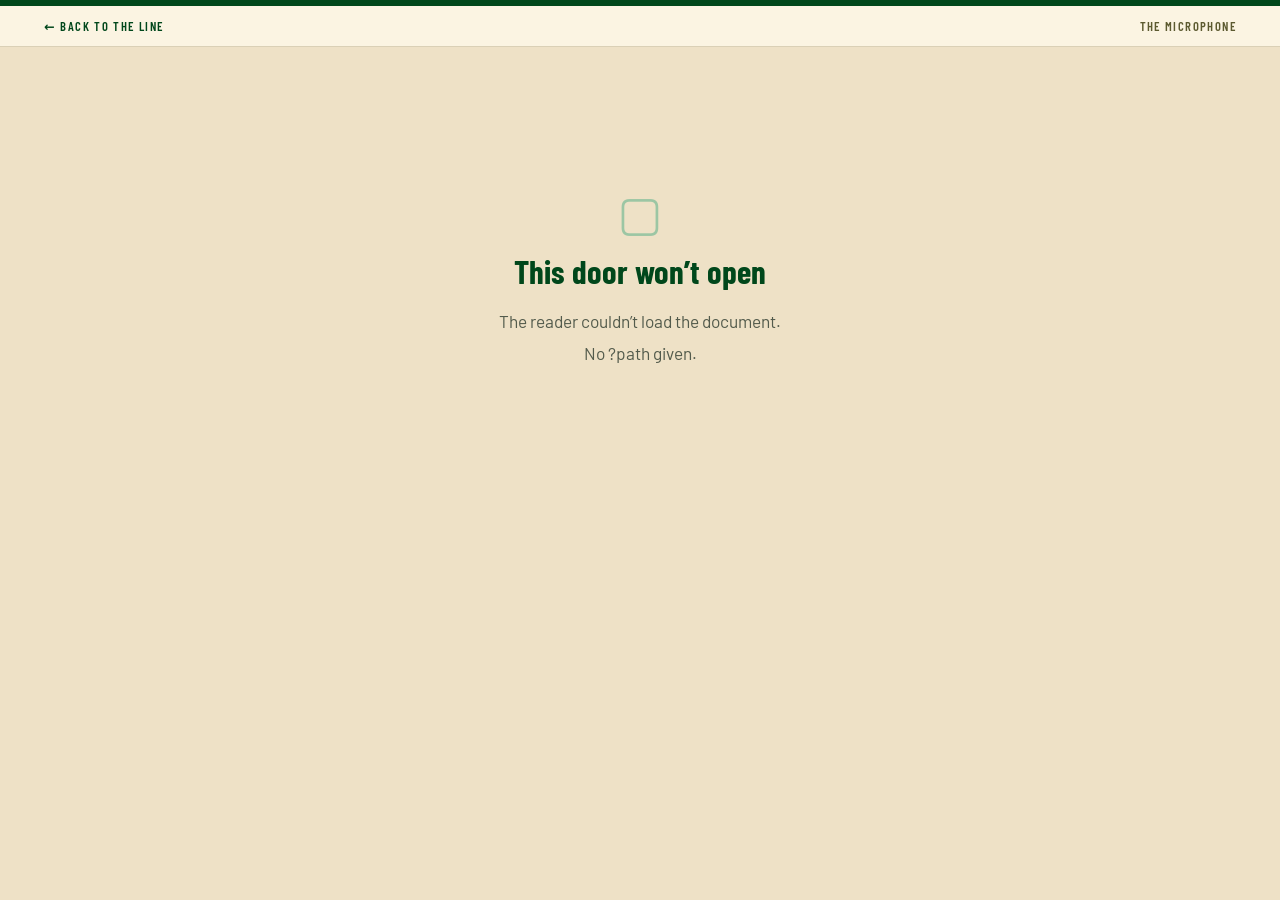
<file: file-viewer.html>
<!DOCTYPE html>
<html lang="en">
<head>
<meta charset="utf-8">
<meta name="viewport" content="width=device-width, initial-scale=1">
<title>The House Reader</title>
<link rel="stylesheet" href="/assets/fonts/fonts.css">
<style>
/* The House Reader theme (green-on-cream), tokens per the walkthrough reader. */
:root{
  --bg:#EEE1C6; --panel:#FFFFFF; --ink:#1A1F18; --muted:#535B4C;
  --green:#00471B; --green-deep:#00310F; --olive:#5C5A30; --bone:#F4EAD0;
  --bone-hi:#FBF4E2; --tint:#9CC6A4; --link:#0077C0; --rust:#C05828; --line:#DAD0B6;
  --disp:'Barlow Condensed','Oswald','Arial Narrow',system-ui,sans-serif;
  --body:'Barlow',system-ui,-apple-system,'Segoe UI',Roboto,sans-serif;
  --mono:'JetBrains Mono',ui-monospace,'Cascadia Code',Consolas,monospace;
  --h1:clamp(2.1rem,4.4vw,3rem); --h2:clamp(1.55rem,3vw,2.05rem);
  --h3:clamp(1.25rem,2.1vw,1.45rem); --measure:42rem; --padx:clamp(20px,5vw,44px);
}
*{box-sizing:border-box}
html{-webkit-text-size-adjust:100%}
body{margin:0;background:var(--bg);color:var(--ink);font-family:var(--body);
  font-size:1.08rem;line-height:1.62;overflow-x:hidden}
.band{position:sticky;top:0;z-index:5;height:6px;background:var(--green)}
/* The way back. Without this the reader is a dead end: opening a file replaces the Mic
   and the only escape is closing the tab, which loses the line you were reading. */
.backbar{position:sticky;top:6px;z-index:6;display:flex;gap:1.1rem;align-items:center;
  background:var(--bone-hi);border-bottom:1px solid var(--line);
  padding:.62rem clamp(20px,5vw,44px);font-family:var(--disp);font-weight:600;
  text-transform:uppercase;letter-spacing:.11em;font-size:.79rem}
.backbar a{color:var(--green);text-decoration:none;border:0;cursor:pointer}
.backbar a:hover{color:var(--rust)}
.backbar .home{margin-left:auto;color:var(--olive)}
.wrap{max-width:var(--measure);margin:0 auto;padding:clamp(28px,6vw,56px) var(--padx) clamp(64px,10vw,110px)}
.masthead{margin-bottom:2.2rem}
.eyebrow{font-family:var(--disp);font-weight:600;text-transform:uppercase;letter-spacing:.14em;
  font-size:.82rem;color:var(--olive);margin:0}
.eyebrow::before{content:"";display:inline-block;width:1.4rem;height:2px;background:var(--green);
  vertical-align:middle;margin-right:.5rem;transform:translateY(-2px)}
.doc>*:first-child{margin-top:0}
.doc h1,.doc h2,.doc h3,.doc h4,.doc h5,.doc h6{font-family:var(--disp);font-weight:700;
  line-height:1.14;color:var(--green);letter-spacing:.004em;margin:2.2rem 0 .7rem}
.doc h1{font-size:var(--h1);margin-top:0;padding-bottom:.5rem;border-bottom:2px solid var(--line)}
.doc h2{font-size:var(--h2)} .doc h3{font-size:var(--h3)}
.doc h4,.doc h5,.doc h6{font-size:1.08rem;color:var(--green-deep)}
.doc p{margin:0 0 1.15rem} .doc strong{font-weight:700;color:var(--green-deep)} .doc em{font-style:italic}
.doc a{color:var(--link);text-decoration:none;border-bottom:1px solid rgba(0,119,192,.35)}
.doc a:hover{border-bottom-color:var(--link)}
.doc a.fileref{color:var(--rust);border-bottom:1px dotted rgba(192,88,40,.5);font-family:var(--mono);font-size:.9em;word-break:break-all}
.doc ul,.doc ol{margin:0 0 1.15rem;padding-left:1.5rem} .doc li{margin:.28rem 0}
.doc ul{list-style:none} .doc ul>li{position:relative}
.doc ul>li::before{content:"";position:absolute;left:-1.05rem;top:.66em;width:6px;height:6px;background:var(--green);border-radius:50%}
.doc ol{list-style:decimal} .doc ol>li::marker{color:var(--olive);font-family:var(--mono)}
.doc blockquote{margin:1.15rem 0;padding:.3rem 0 .3rem 1.2rem;border-left:3px solid var(--olive);color:var(--muted);font-style:italic}
.doc hr{border:0;height:1px;background:var(--line);margin:2.2rem 0}
.doc code{font-family:var(--mono);font-size:.88em;background:var(--bone);border:1px solid var(--line);border-radius:4px;padding:.06em .36em}
.doc pre{background:var(--panel);border:1px solid var(--line);border-radius:10px;padding:.95rem 1.1rem;overflow-x:auto;margin:1.15rem 0}
.doc pre code{background:none;border:0;padding:0;font-size:.86rem;line-height:1.55;color:var(--green-deep)}
.doc img{max-width:100%;height:auto;border-radius:10px;border:1px solid var(--line);display:block;margin:1.15rem 0}
.doc table{width:100%;border-collapse:collapse;margin:1.15rem 0;font-size:.96rem}
.doc th,.doc td{text-align:left;padding:.5rem .7rem;border:1px solid var(--line);vertical-align:top}
.doc th{background:var(--bone);font-family:var(--disp);font-weight:700;color:var(--green-deep)}
.doc tbody tr:nth-child(even){background:var(--bone-hi)}
.doc pre.plain{white-space:pre-wrap;word-break:break-word}
.state{max-width:var(--measure);margin:0 auto;padding:clamp(60px,12vw,140px) var(--padx);text-align:center}
.state h1{font-family:var(--disp);font-weight:700;color:var(--green);font-size:var(--h2);margin:0 0 .6rem}
.state p{color:var(--muted);margin:.3rem 0}
.state code{font-family:var(--mono);font-size:.9em;background:var(--bone);border:1px solid var(--line);border-radius:4px;padding:.1em .4em}
.state .mark{font-family:var(--disp);color:var(--tint);font-size:3rem;line-height:1;margin-bottom:.6rem}
@media(max-width:520px){body{font-size:1.02rem}}
</style>
</head>
<body>
<div class="band"></div>
<nav class="backbar">
  <a id="backlink" href="/">&larr; Back to the line</a>
  <a class="home" href="/">The Microphone</a>
</nav>
<main id="app"><div class="state"><p>Reading&hellip;</p></div></main>
<script>
/* Prefer real history (returns to the exact line, scroll position intact); fall back to the
   Mic root when the reader was opened directly, e.g. in a fresh tab. */
document.getElementById("backlink").addEventListener("click", function (e) {
  if (window.history.length > 1 && document.referrer) { e.preventDefault(); window.history.back(); }
});
</script>

<script src="/assets/md.js?v=20260801a"></script>
<script>
(function () {
  "use strict";
  var app = document.getElementById("app");
  var params = new URLSearchParams(window.location.search);
  var docPath = params.get("path");

  function showError(detail) {
    app.innerHTML = '<div class="state"><div class="mark">&#9634;</div>' +
      "<h1>This door won&rsquo;t open</h1>" +
      "<p>The reader couldn&rsquo;t load " + (docPath ? "<code>" + Glass.escapeHtml(docPath) + "</code>" : "the document") + ".</p>" +
      (detail ? "<p>" + Glass.escapeHtml(detail) + "</p>" : "") + "</div>";
    document.title = "The House Reader";
  }
  if (!docPath) { showError("No ?path given."); return; }

  var isMd = /\.(md|markdown|mdown)$/i.test(docPath);
  var base = docPath.split(/[\\/]/).pop();

  fetch("/file?path=" + encodeURIComponent(docPath) + "&raw=1")
    .then(function (r) { if (!r.ok) throw new Error("HTTP " + r.status); return r.text(); })
    .then(function (text) {
      var inner;
      if (isMd) {
        inner = '<div class="doc">' + Glass.md(text) + "</div>";
      } else {
        inner = '<div class="doc"><pre class="plain"><code>' + Glass.escapeHtml(text) + "</code></pre></div>";
      }
      app.innerHTML = '<article class="wrap"><header class="masthead"><p class="eyebrow">' +
        Glass.escapeHtml(base) + "</p></header>" + inner + "</article>";
      var doc = app.querySelector(".doc");
      if (doc) Glass.linkify(doc);
      var title = isMd ? Glass.firstH1(text) : base;
      document.title = (title || base) + " · The House Reader";
      window.scrollTo(0, 0);
    })
    .catch(function (err) { showError(err && err.message); });
})();
</script>
</body>
</html>
</file>
<file: assets/fonts/fonts.css>
/* THE HOUSE FONTS — local woff2s, copied from natestpierre.me production (2026-07-17, round 2).
   Include from any walkthrough page with a correct relative path, e.g. from system-x/page.html:
   <link rel="stylesheet" href="../fonts/fonts.css">
   The url() paths below are relative to THIS file, so the link works from any depth.
   After including, the house stacks actually load:
     --disp: 'Barlow Condensed'  (500/600/700)
     --body: 'Barlow'            (400/500/600)
     --mono: 'JetBrains Mono'    (600)
   VERIFY in your screenshot that headings render condensed — if they look like Arial, the path is wrong. */

@font-face { font-family:'Barlow'; font-weight:400; font-style:normal; font-display:swap;
  src: url('barlow-400.woff2') format('woff2'); }
@font-face { font-family:'Barlow'; font-weight:500; font-style:normal; font-display:swap;
  src: url('barlow-500.woff2') format('woff2'); }
@font-face { font-family:'Barlow'; font-weight:600; font-style:normal; font-display:swap;
  src: url('barlow-600.woff2') format('woff2'); }
@font-face { font-family:'Barlow Condensed'; font-weight:500; font-style:normal; font-display:swap;
  src: url('barlow-condensed-500.woff2') format('woff2'); }
@font-face { font-family:'Barlow Condensed'; font-weight:600; font-style:normal; font-display:swap;
  src: url('barlow-condensed-600.woff2') format('woff2'); }
@font-face { font-family:'Barlow Condensed'; font-weight:700; font-style:normal; font-display:swap;
  src: url('barlow-condensed-700.woff2') format('woff2'); }
@font-face { font-family:'JetBrains Mono'; font-weight:600; font-style:normal; font-display:swap;
  src: url('jetbrains-mono-600.woff2') format('woff2'); }
</file>
